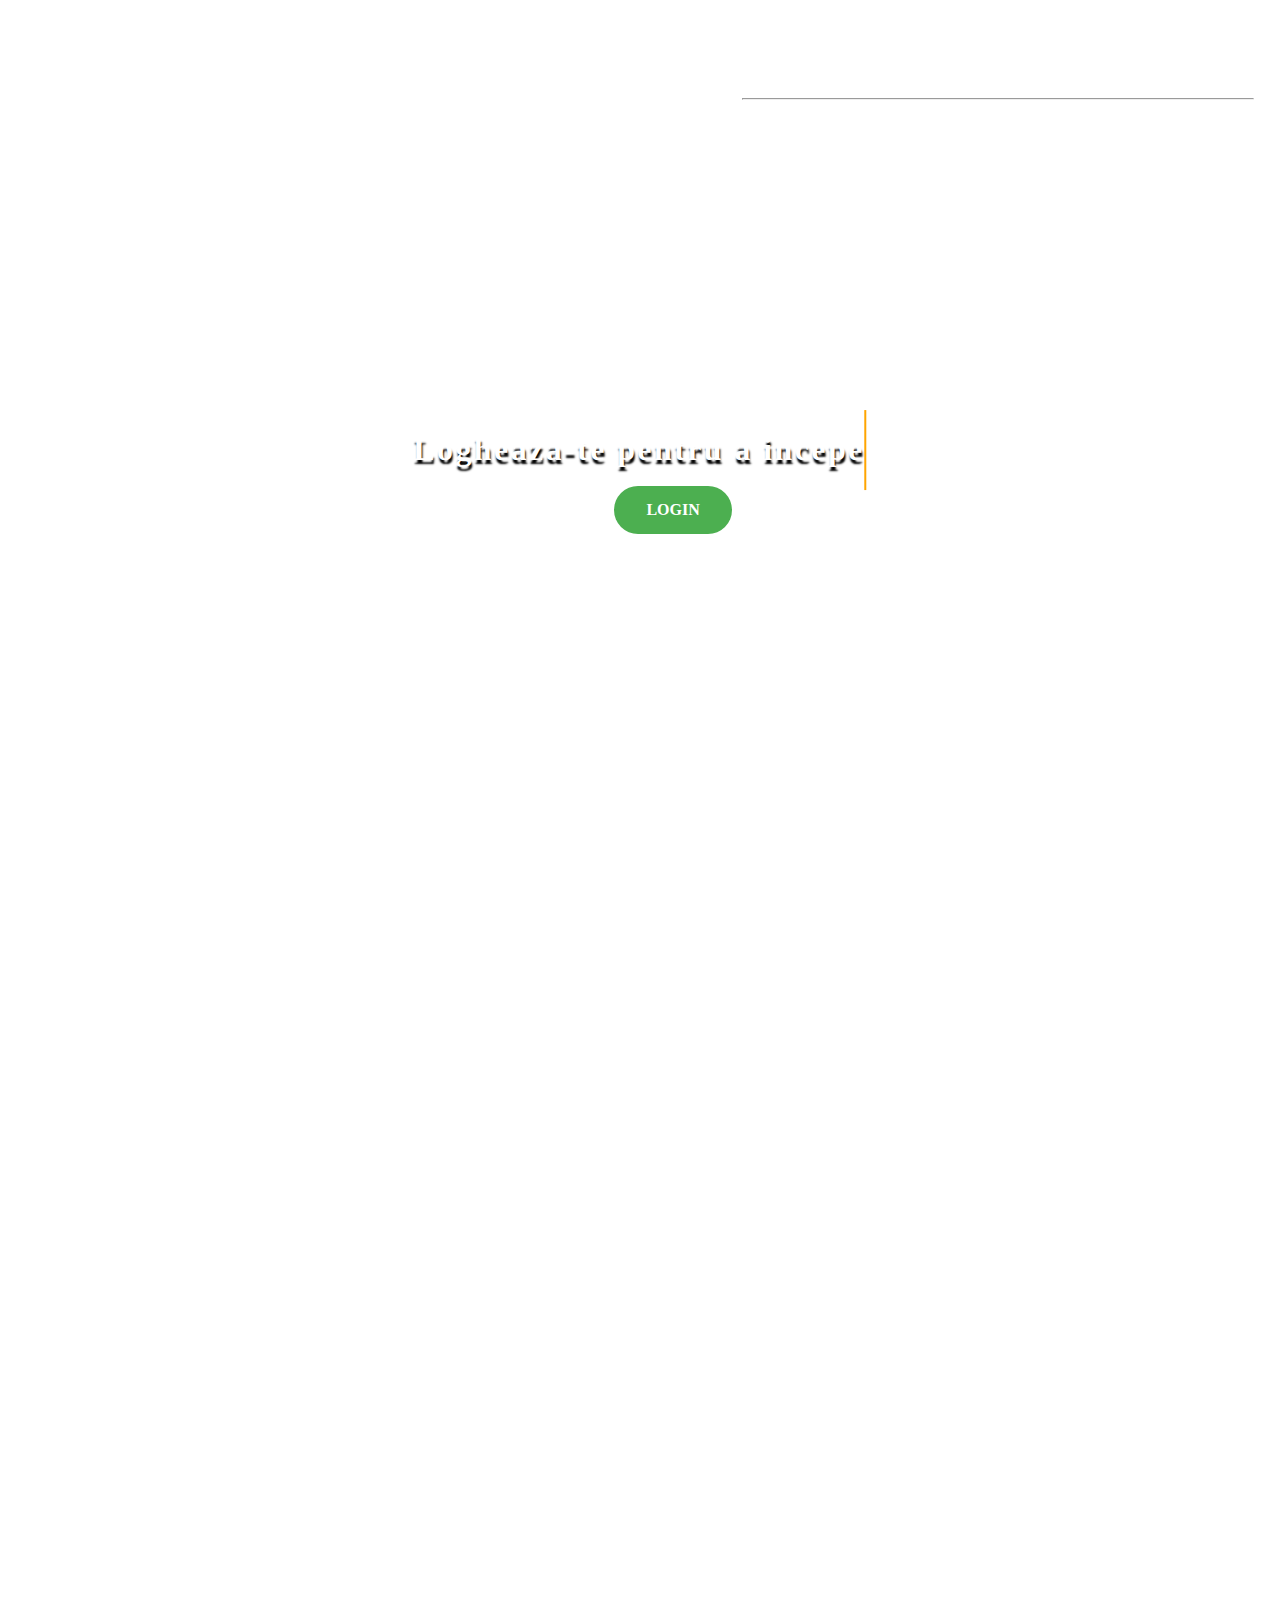
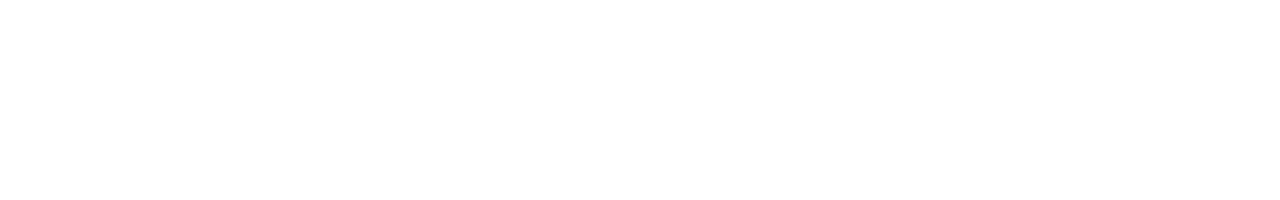
<file: main.html>
<!DOCTYPE html>
<html lang="en">
<head>
    <meta charset="UTF-8">
    <meta name="viewport" content="width=device-width, initial-scale=1.0">
    <link rel="stylesheet" href="main.css">
    <title>Admin</title>
</head>
<body>
    <!--Hero section with buttons -->
    <div class="hero" id="parallax">
        <nav>
            <div class="hero-buttons">
                <button id="about" class="button">ABOUT</button>
            </div>
            <div class="hero-line">
                <div class="hero-line-text">
                    <hr>
                </div>
            </div>
        </nav>
    </div>
    <div class="hero-text">
        <h1>Logheaza-te pentru a incepe</h1>
    </div>
    <a href="second.php" id="log" class="button">LOGIN</a>
    <div class="hero2">
    </div>
    <script src="main.js"></script>
</body>
</html>
</file>
<file: main.css>
/*Button styles*/

.button {
  display: inline-block;
  border-radius: 200px;
  border: none;
  color: #000;
  font: bold 12px Arial Black;
  text-align: center;
  font-size: 28px;
  padding: 20px;
  transition: all 0.5s;
  cursor: pointer;
  text-decoration: none;
  margin: 20px;
}



nav {
  width:100%;
  position: absolute;
  top: 10%;
  left: 10;

}

.hero .button {
  position: absolute;

  top: -100%;
  left: 90%;
  transform: translate(-50%, -50%);
  background-color: transparent;
} 

.hero .button:hover {
  opacity: 0.7;
}

#about {
  background-color: #4CAF50;
  border: none;
  color: white;
  background-color: transparent ;
  border-radius: 0px;
  text-align: center;
  text-decoration: none;
  display: inline-block;
  font-size: 16px;
  margin: 4px 2px;
  left: 90%;
  top: -50%;
  cursor: pointer;
}

#log {
  background-color: #4CAF50;
  border: none;
  color: white;
  padding: 15px 32px;
  text-align: center;
  text-decoration: none;
  display: inline-block;
  font-size: 16px;
  margin: 0px auto;
  cursor: pointer;
  top: 54%;
  right: center;
  left: 48%;
  position: absolute;
}



.hero li {
    list-style: none;
    display: inline-block;
    margin: 0 25px;

}




/* Text styles */

.hero-text {

  position: absolute;
  top: 50%;
  left: 50%;
  text-shadow: black 1px 4px 2px;
  transform: translate(-50%, -50%);
  text-align: center;
  color: white;
  overflow: hidden; 
  border-right: .15em solid orange; 
  white-space: nowrap; 
  margin: 0 auto; 
  letter-spacing: .15em; 
  animation: 
    typing 1.5s steps(25, end),
    blink-caret .5s step-end infinite;

}

.hero-line-text {
  margin-top: 0%;
  margin-left: 58%;
  width: 40%;
}


/* Animations */

@keyframes typing {
  from { width: 0% }
  to { width: 30% }
}


@keyframes blink-caret {
  from, to { border-color: transparent }
  50% { border-color: black; }
}


  


/* Background divs */
 

  .hero {
    width: 100%;
    height: 100%;
    position: absolute;
    top: 0;
    left: 0;
    background-color: #fff;
    background-image: url("https://lh3.googleusercontent.com/ymsjU6lHSykYyGJnYUVZV7tSEEhoiNgqFl1k7VcAzvjT_szWhfAjno7EB5IjyJla5y32e5QLfpr-gocmdiOO4aGixpBG-dj7emcaXVSs8oWwjQeiIKLFirrZ5BmCHKobVfEtjHEg=w2400");
    background-size: cover;
    background-position: center;
    background-repeat: no-repeat;
  }

  .hero2 {
    background-color: #fff;
    top: 100%;
    left: 0;
    position: absolute;
    width: 100%;
    height: 100%;
    background-image: url("");
    background-size: cover;
    background-position: center;
    background-repeat: no-repeat;
   
  }
</file>
